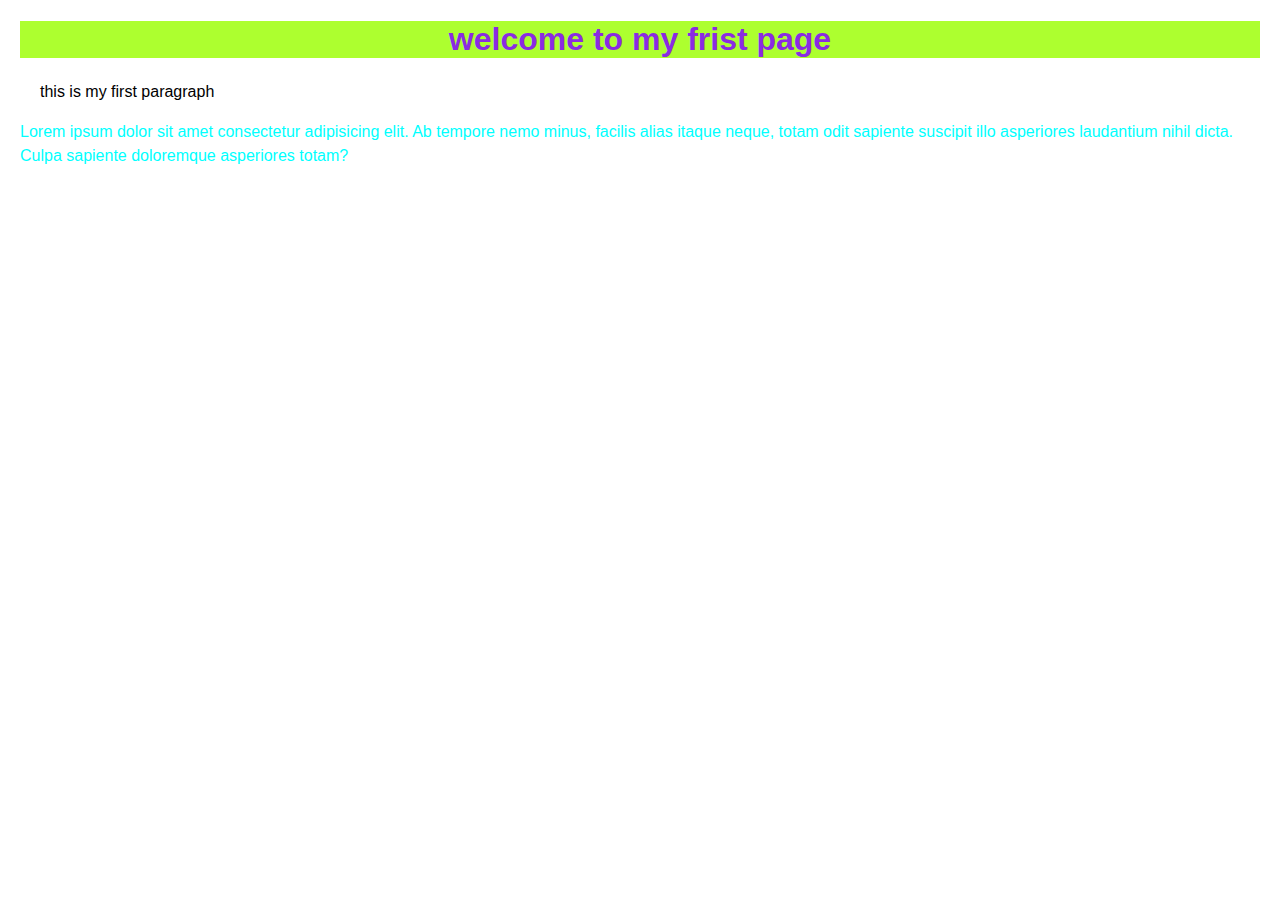
<file: index.html>
<!DOCTYPE html>
<html lang="en">
<head>
    <meta charset="UTF-8">
    <meta name="viewport" content="width=device-width, initial-scale=1.0">
    <title>frist page</title>
     <link rel="stylesheet" href="style.css">
</head>
<body>
    <h1 class="main-heading">welcome to my frist page</h1>

   <p class="frist-paragraph"> this is my first paragraph</p>
   <p id="paragraph-2">Lorem ipsum dolor sit amet consectetur adipisicing elit. Ab tempore nemo minus, facilis alias itaque neque, totam odit sapiente suscipit illo asperiores laudantium nihil dicta. Culpa sapiente doloremque asperiores totam?</p>
   



</body>

</html>
</file>
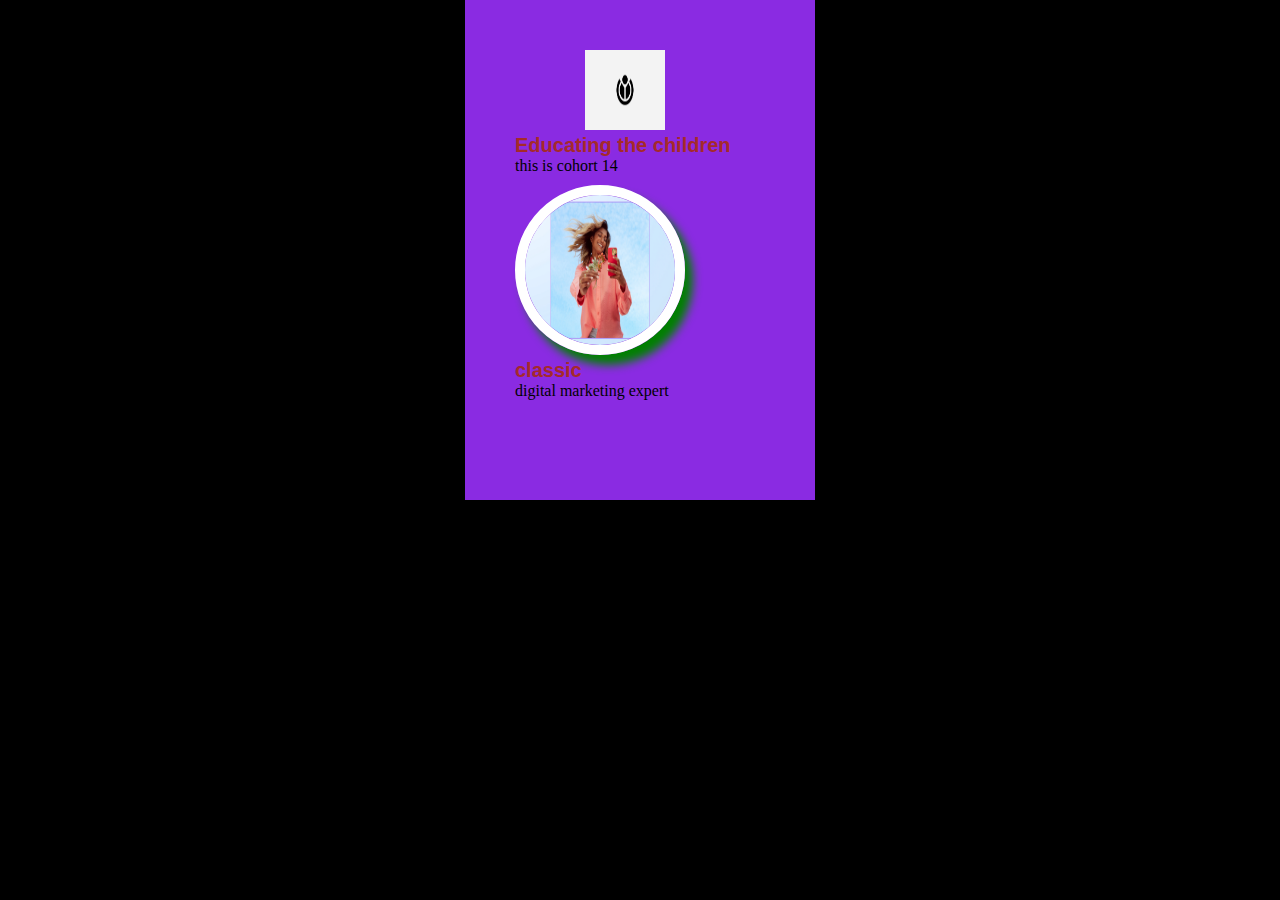
<file: card.html>
<!DOCTYPE html>
<html lang="en">
<head>
    <meta charset="UTF-8">
    <meta name="viewport" content="width=>>, initial-scale=1.0">
    <title>Document</title>
    <link rel="stylesheet" href="card.css">
</head>
<body>
    <!--card starts here-->
    <!--Mother div-->
    <div class="mother">
        <!--logo-->
        <img src="logo.png" atl="logo" height="80px" width="80px" class="logo">
        <h3 class="company">Educating the children</h3>
        <p id="slogan">this is cohort 14</p>
        <img src="1-BEFORE.webp" atl="profile photo" height="150 px" width="150px" class="photo">
        <h3 class="company ">classic</h3>
        <p>digital marketing expert</p>
        
    </div>
</body>
</html>
</file>
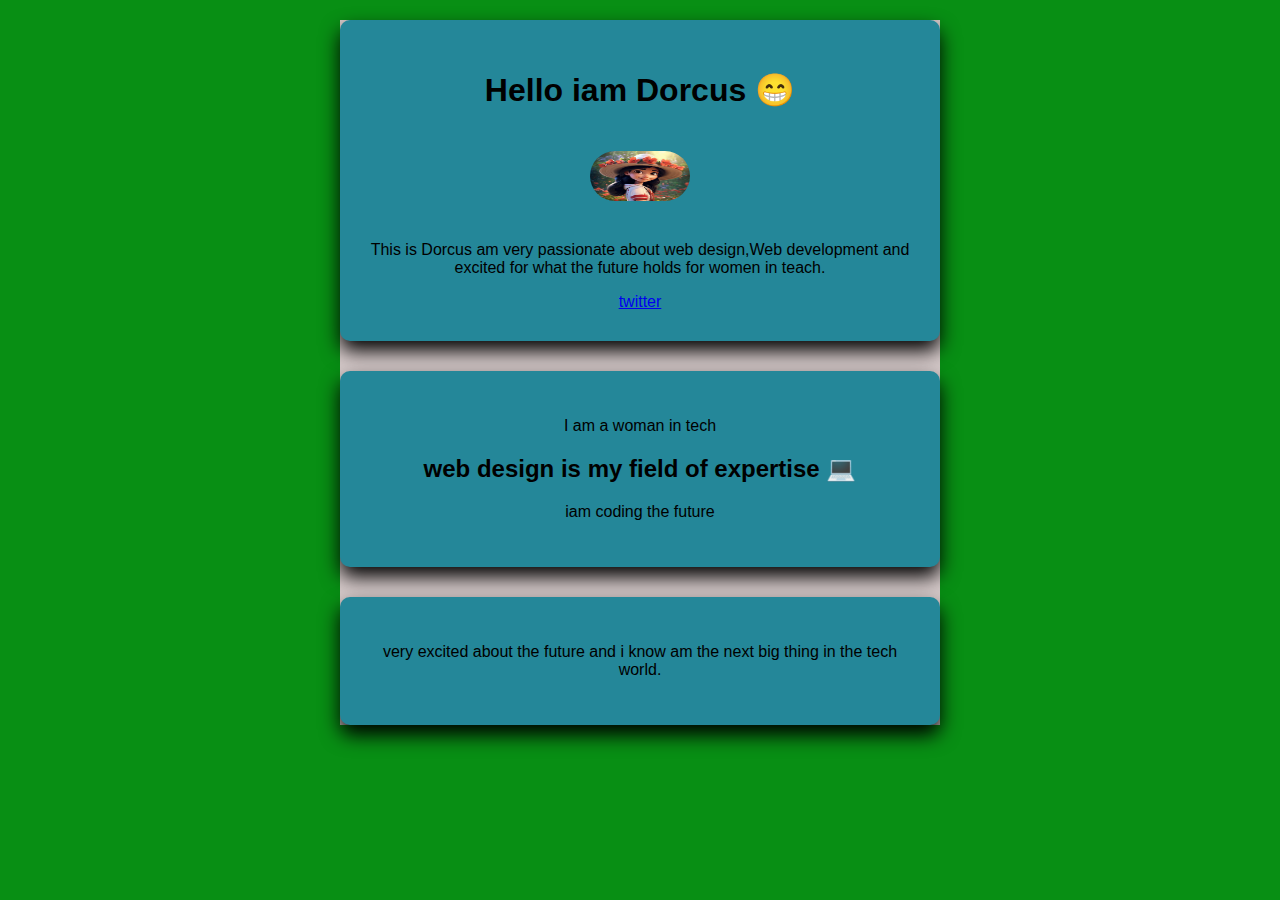
<file: EXERCISE.html>
<!DOCTYPE html>
<html lang="en">

<head>
    <meta charset="UTF-8">
    <meta name="viewport" content="width=device-width, initial-scale=1.0">
    <title>Dorcus profile</title>
    <link rel="stylesheet" href="exercise.css">
</head>
<!--biography starts here-->

<body>
    <div class="mother">
        <div class="card">
            <h1>Hello iam Dorcus &#128513;</h1>
            <img src="exercise.jpeg" alt="exercise" height="50px" width 50px class="exercise">
            <p>This is Dorcus am very passionate about web design,Web development and excited for what the future holds
                for women in teach.</p>
            <a href="https://www.grafdom.com/blog/top-20-best-tech-websites-and-blogs/">twitter</a>
        </div>
        <!--biography ends here-->
        <!---about me start here-->
        <div class="card">
            <p>I am a woman in tech</p>
            <h2>web design is my field of expertise &#128187;</h2>
        <p>iam coding the future</p>
        </div>
        
        <div class="card">
            <p>very excited about the future and i know am the next big thing in the tech world. </p>
        </div>
    </div>
    <!---about me ends here-->
</body>

</html>
</file>
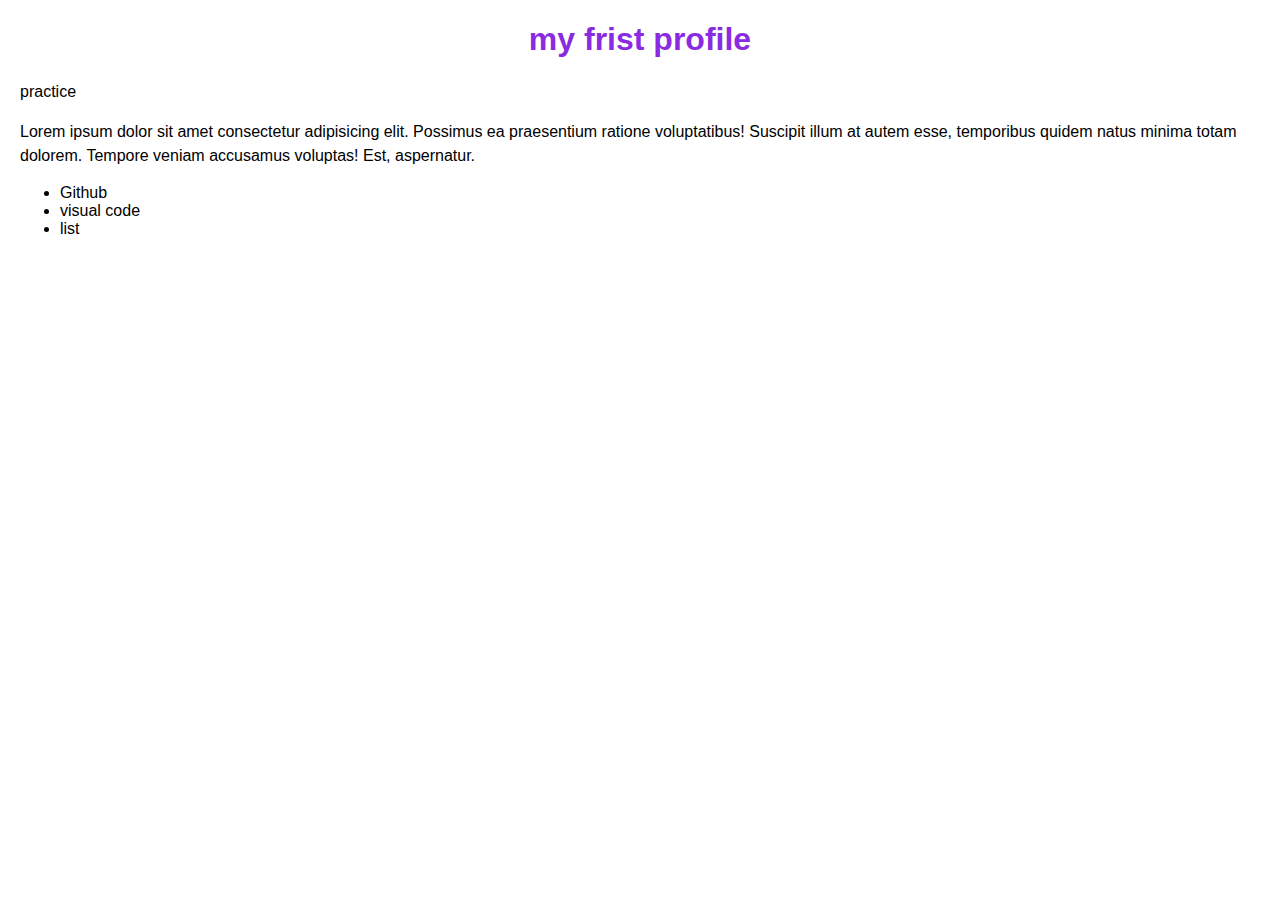
<file: profile.html>
<!DOCTYPE html>
<html lang="en">
<head>
    <meta charset="UTF-8">
    <meta name="viewport" content="width=device-width, initial-scale=1.0">
    <title>profile</title>
    <link rel="stylesheet" href="style.css">
</head>
<body>
    <h1>my frist profile</h1>
    <p> practice</p>
    <p>Lorem ipsum dolor sit amet consectetur adipisicing elit. Possimus ea praesentium ratione voluptatibus! Suscipit illum at autem esse, temporibus quidem natus minima totam dolorem. Tempore veniam accusamus voluptas! Est, aspernatur.</p>
    <ul>
        <li>Github</li>
        <li>visual code</li>
        <li>list</li>
    </ul>
    
</body>
</html>
</file>
<file: style.css>
body{
    font-family: Arial, Helvetica, sans-serif;
    margin: 20px;
}
h1{
    color:blueviolet;
    text-align: center;
}

p{
    font-size: 16px;
    line-height: 1.5;
}
.main-heading {
    background-color:greenyellow ;
    }
#paragraph-2 {color: aqua;}

.frist-paragraph{ 
    margin-left:  20px;
}
</file>
<file: card.css>
*{
    margin:auto
}
body{
    background-color: black;
}
.mother{
    background-color: blueviolet;
    height: 400px;
    width: 250px;
    padding: 50px;
}
.logo{
    padding-left:  70px;

}
.photo{
    height: 150px;
    width: 150px;
    border-radius: 50%;
    border: white 10px solid;
    box-shadow: 8px 10px 10px green;
}
#slogan{
    padding-bottom: 10px;
}
.company{
    color: brown;
    font-size: 20px;
    font-family: Arial, Helvetica, sans-serif;
    
    

}
</file>
<file: exercise.css>
body {
    background-color: rgb(8, 143, 20);
    font-family: 'Franklin Gothic Medium', 'Arial Narrow', Arial, sans-serif;
    margin: 0;
    padding: 20px;
    text-align: center;

}

.mother {
    max-width: 600px;
    margin: auto;
    background-color: rgb(216, 204, 204);
}

.card {
    background-color: rgb(36, 135, 153);
    border-radius: 10px;
    box-shadow: 0 10px 20px;
    margin-bottom: 30px;
    padding: 30px 20px;
}
.card{
    background-color: rgb(36, 135, 153);
    
}


.exercise {
    width: 100px;
    border-radius: 30px;
    margin: 20px 0;
}

.avatar {
    width: 100px;
    border-radius: 50%;
    margin: 20px 0;

}

.btn {
    display: inline-block;
    margin-top: 15px;
    color: grey;
    text-decoration: none;
    font-weight: bold;
}

.green-text {
    color: black
}
</file>
